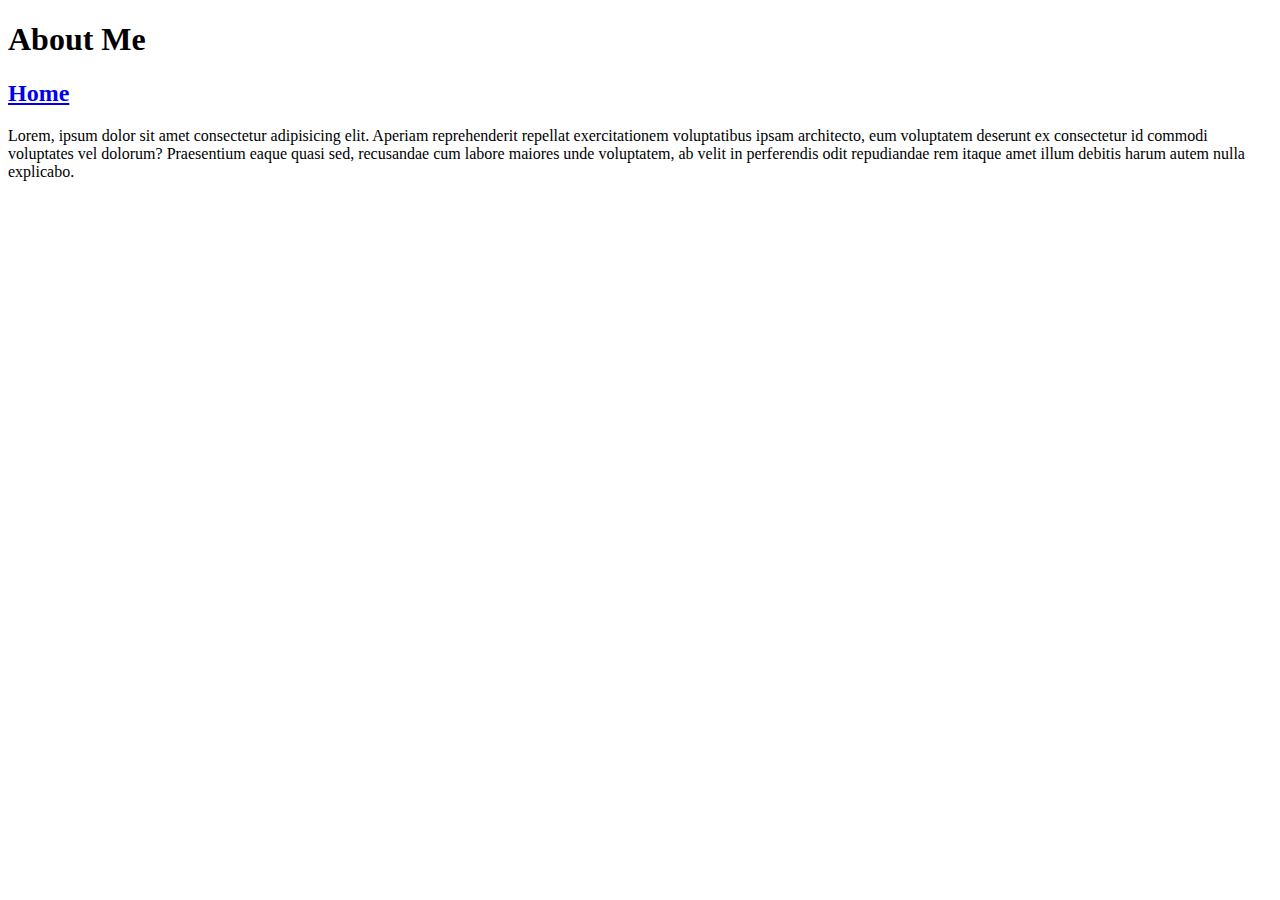
<file: Day 1/about.html>
<!DOCTYPE html>
<html lang="en">
<head>
    <meta charset="UTF-8">
    <meta name="viewport" content="width=device-width, initial-scale=1.0">
    <title>Document</title>
</head>
<body>
    <h1>About Me</h1>
    <h2><a href="index-blog.html">Home</a></h2>

    <p>
        Lorem, ipsum dolor sit amet consectetur adipisicing elit. Aperiam reprehenderit repellat exercitationem voluptatibus ipsam architecto, eum voluptatem deserunt ex consectetur id commodi voluptates vel dolorum? Praesentium eaque quasi sed, recusandae cum labore maiores unde voluptatem, ab velit in perferendis odit repudiandae rem itaque amet illum debitis harum autem nulla explicabo.
    </p>



</body>
</html>
</file>
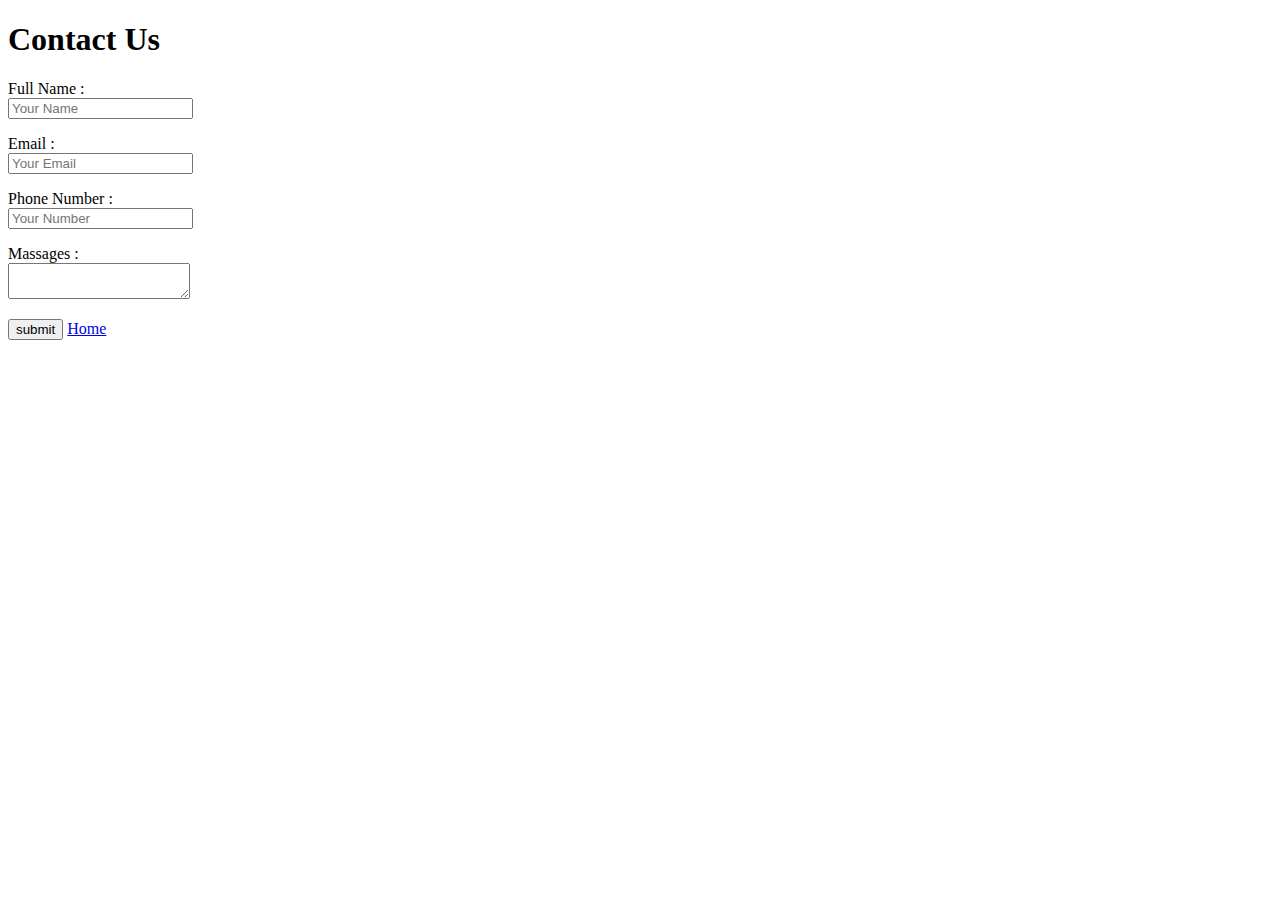
<file: Day 1/contact-form.html>
<!DOCTYPE html>
<html>
    <head>
        <meta charset="UTF-8">
        <meta name="viewport" content="width=device-width, initial-scale=1.0">
        <title>Contact Form</title>
    </head>

    <body>

        <form action="index-blog.html">
            <h1>Contact Us</h1>
            <p>
            <label for="name">Full Name : </label><br>
            <input type="text" id="name" placeholder="Your Name" required>
            </p>

            <p>
            <label for="email">Email : </label><br>
            <input type="email" id="email" placeholder="Your Email" required>
            </p>

             <p>
            <label for="number">Phone Number : </label><br>
            <input type="number" id="num" placeholder="Your Number" required>
            </p>

              <p>
            <label>Massages : </label><br>
            <textarea> </textarea>
            </p>

            <input type="submit" value="submit">
            <a href="index-blog.html">Home</a>
        </form>
    </body>
</html>
</file>
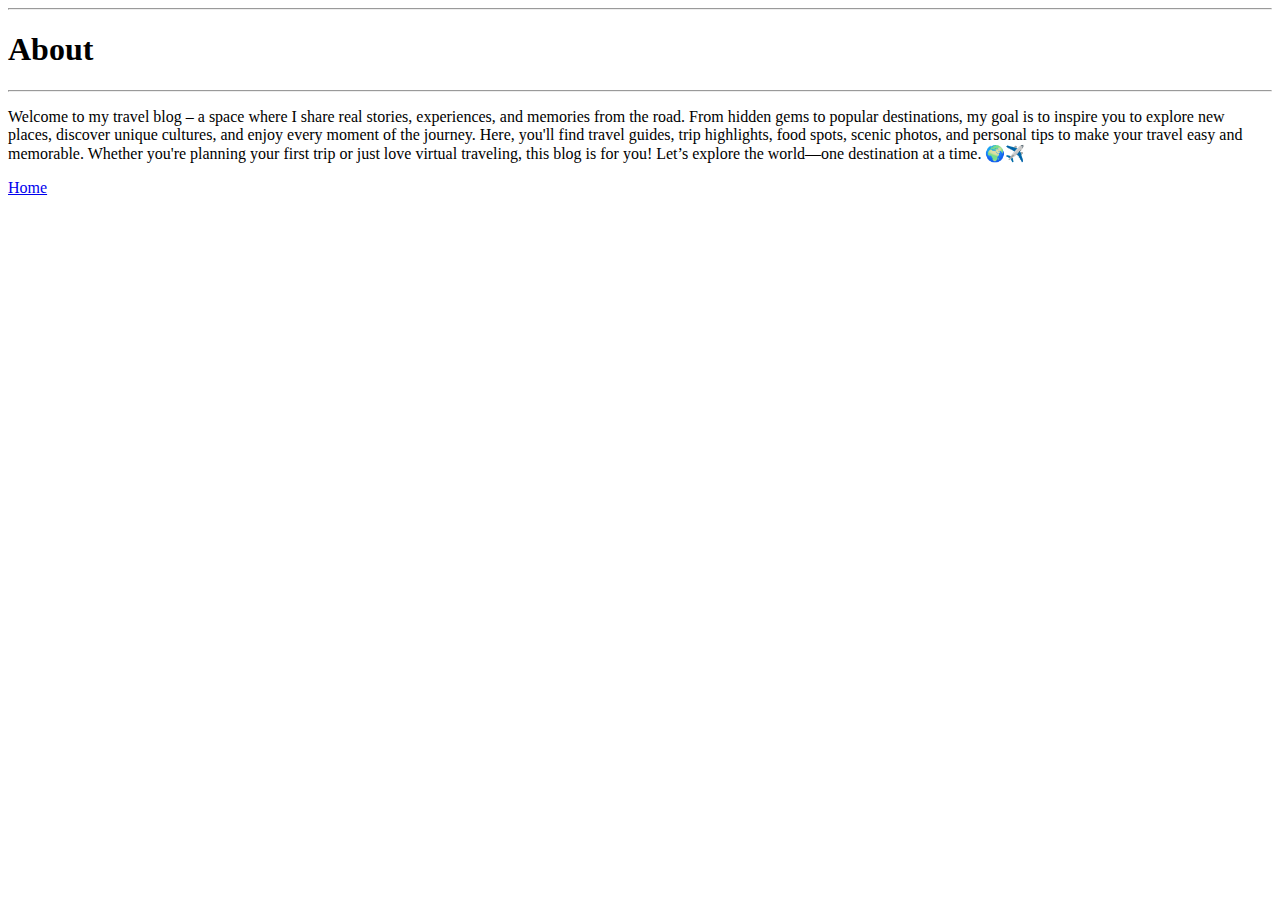
<file: Day 2/about.html>
<!DOCTYPE html>
<html lang="en">

<head>
    <meta charset="UTF-8">
    <meta name="viewport" content="width=device-width, initial-scale=1.0">
    <title>About-me</title>
</head>

<body>
    <div class="about-me">
        <hr>
        <h1>About</h1>
        <hr>
        <p>
            Welcome to my travel blog – a space where I share real stories, experiences, and memories from the road.
            From hidden gems to popular destinations, my goal is to inspire you to explore new places, discover unique
            cultures, and enjoy every moment of the journey.

            Here, you'll find travel guides, trip highlights, food spots, scenic photos, and personal tips to make your
            travel easy and memorable. Whether you're planning your first trip or just love virtual traveling, this blog
            is for you!

            Let’s explore the world—one destination at a time. 🌍✈️
        </p>
    </div>

    <div class="button">
            <a href="index.html">Home</a>
        </div>
</body>

</html>
</file>
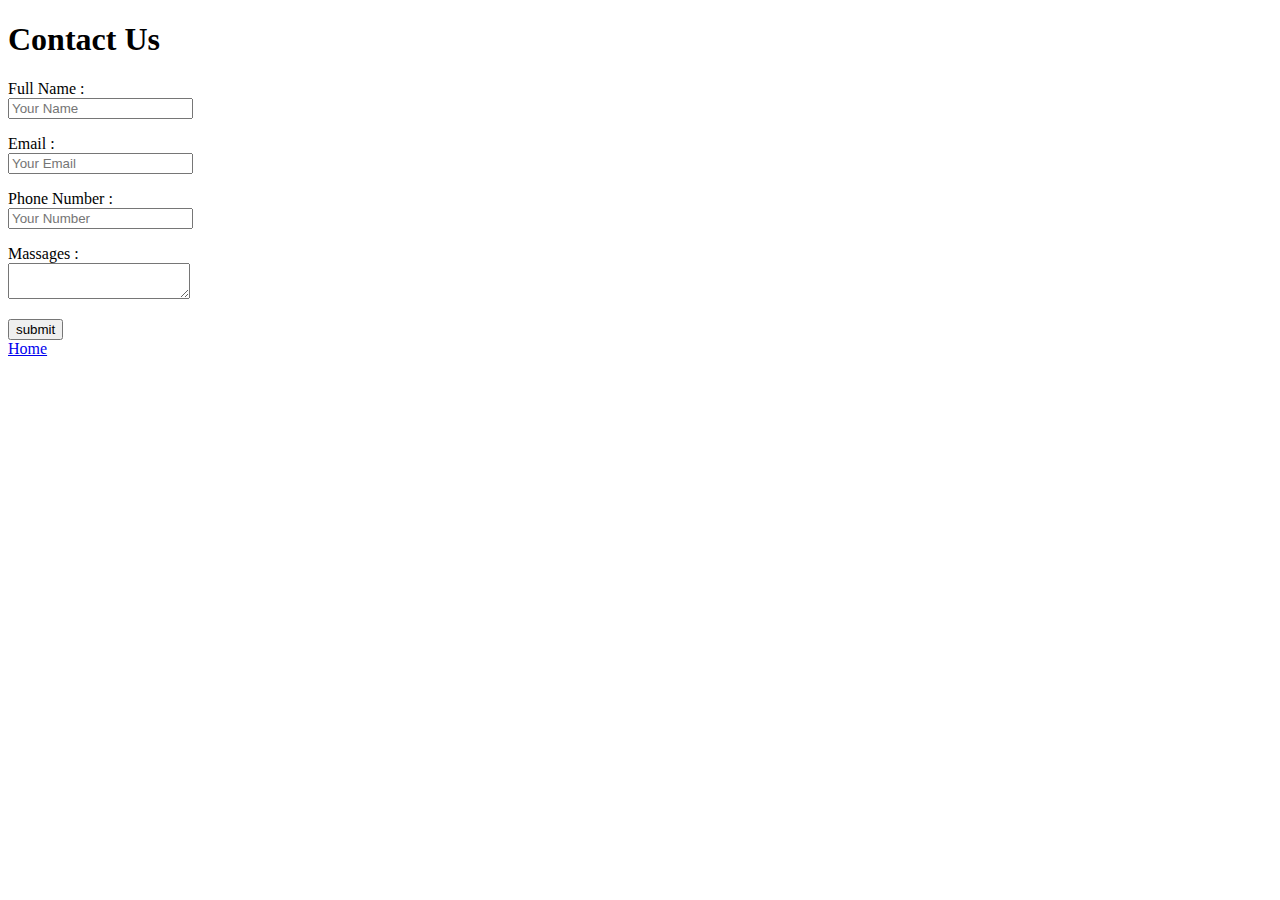
<file: Day 2/contact.html>
<!DOCTYPE html>
<html lang="en">
<head>
    <meta charset="UTF-8">
    <meta name="viewport" content="width=device-width, initial-scale=1.0">
    <title>contact-me</title>
</head>
<body>
    <div class="contact">
         <form action="index-blog.html">
            <h1>Contact Us</h1>
            <p>
            <label for="name">Full Name : </label><br>
            <input type="text" id="name" placeholder="Your Name" required>
            </p>

            <p>
            <label for="email">Email : </label><br>
            <input type="email" id="email" placeholder="Your Email" required>
            </p>

             <p>
            <label for="number">Phone Number : </label><br>
            <input type="number" id="num" placeholder="Your Number" required>
            </p>

              <p>
            <label>Massages : </label><br>
            <textarea> </textarea>
            </p>

            <input type="submit" value="submit">
        
        </form>

        <div class="button">
           
            <a href="index.html">Home</a>
        </div>
    </div>    
</body>
</html>
</file>
